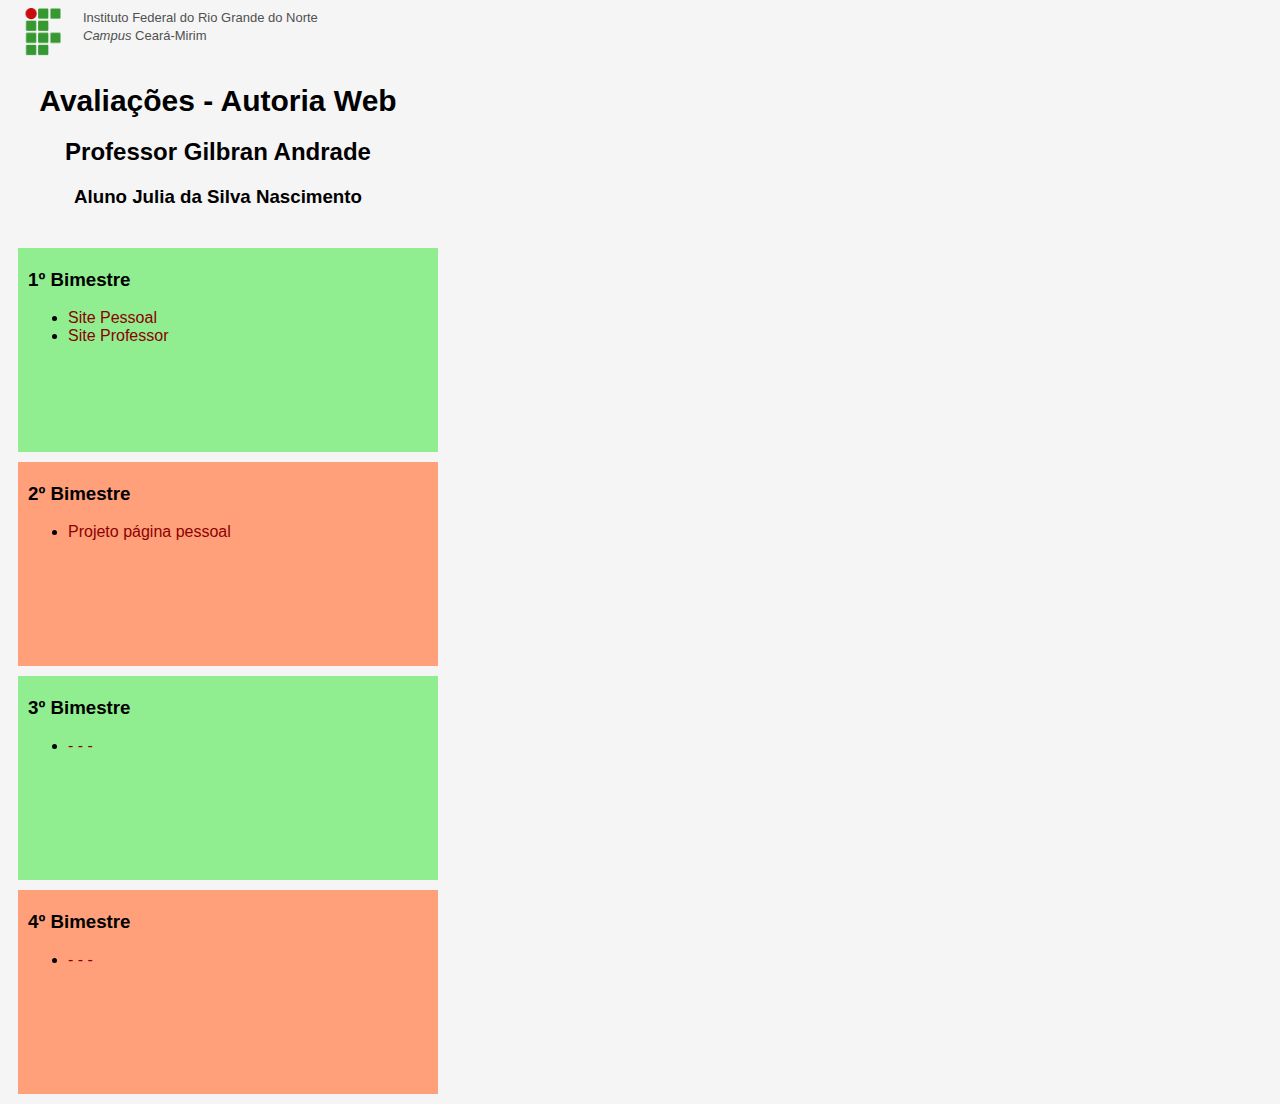
<file: index.html>
<!DOCTYPE html>
<html>
<head>
    <title>Avaliação</title>
    <link rel='stylesheet' href='style.css'>
</head>
<body>
    <div class="topo">
        <img class="logo" src="images/if_small.png">
        <span class="ifrn">Instituto Federal do Rio Grande do Norte</span><br>
        <span class="ifrn"><em>Campus</em> Ceará-Mirim</span>
    </div>
    <div class="titulo">
        <h1>Avaliações - Autoria Web</h1>
        <h2>Professor Gilbran Andrade</h2>
        <h3>Aluno Julia da Silva Nascimento</h4>
    </div>
    <div class="bimestre bimImpar">
        <h3>1º Bimestre</h3>
        <ul>
            <li><a href="#">Site Pessoal</a></li>
            <li><a href="#">Site Professor</a></li>
        </ul>
    </div>
    <div class="bimestre bimPar">
        <h3>2º Bimestre</h3>
        <ul>
            <li><a href="bimestre2/index.html">Projeto página pessoal</a></li>
        </ul>
    </div>
    <div class="bimestre bimImpar">
        <h3>3º Bimestre</h3>
        <ul>
            <li><a href="#">- - -</a></li>
        </ul>
    </div>
    <div class="bimestre bimPar">
        <h3>4º Bimestre</h3>
        <ul>
            <li><a href="#">- - -</a></li>
        </ul>
    </div>
</body>
</html>
</file>
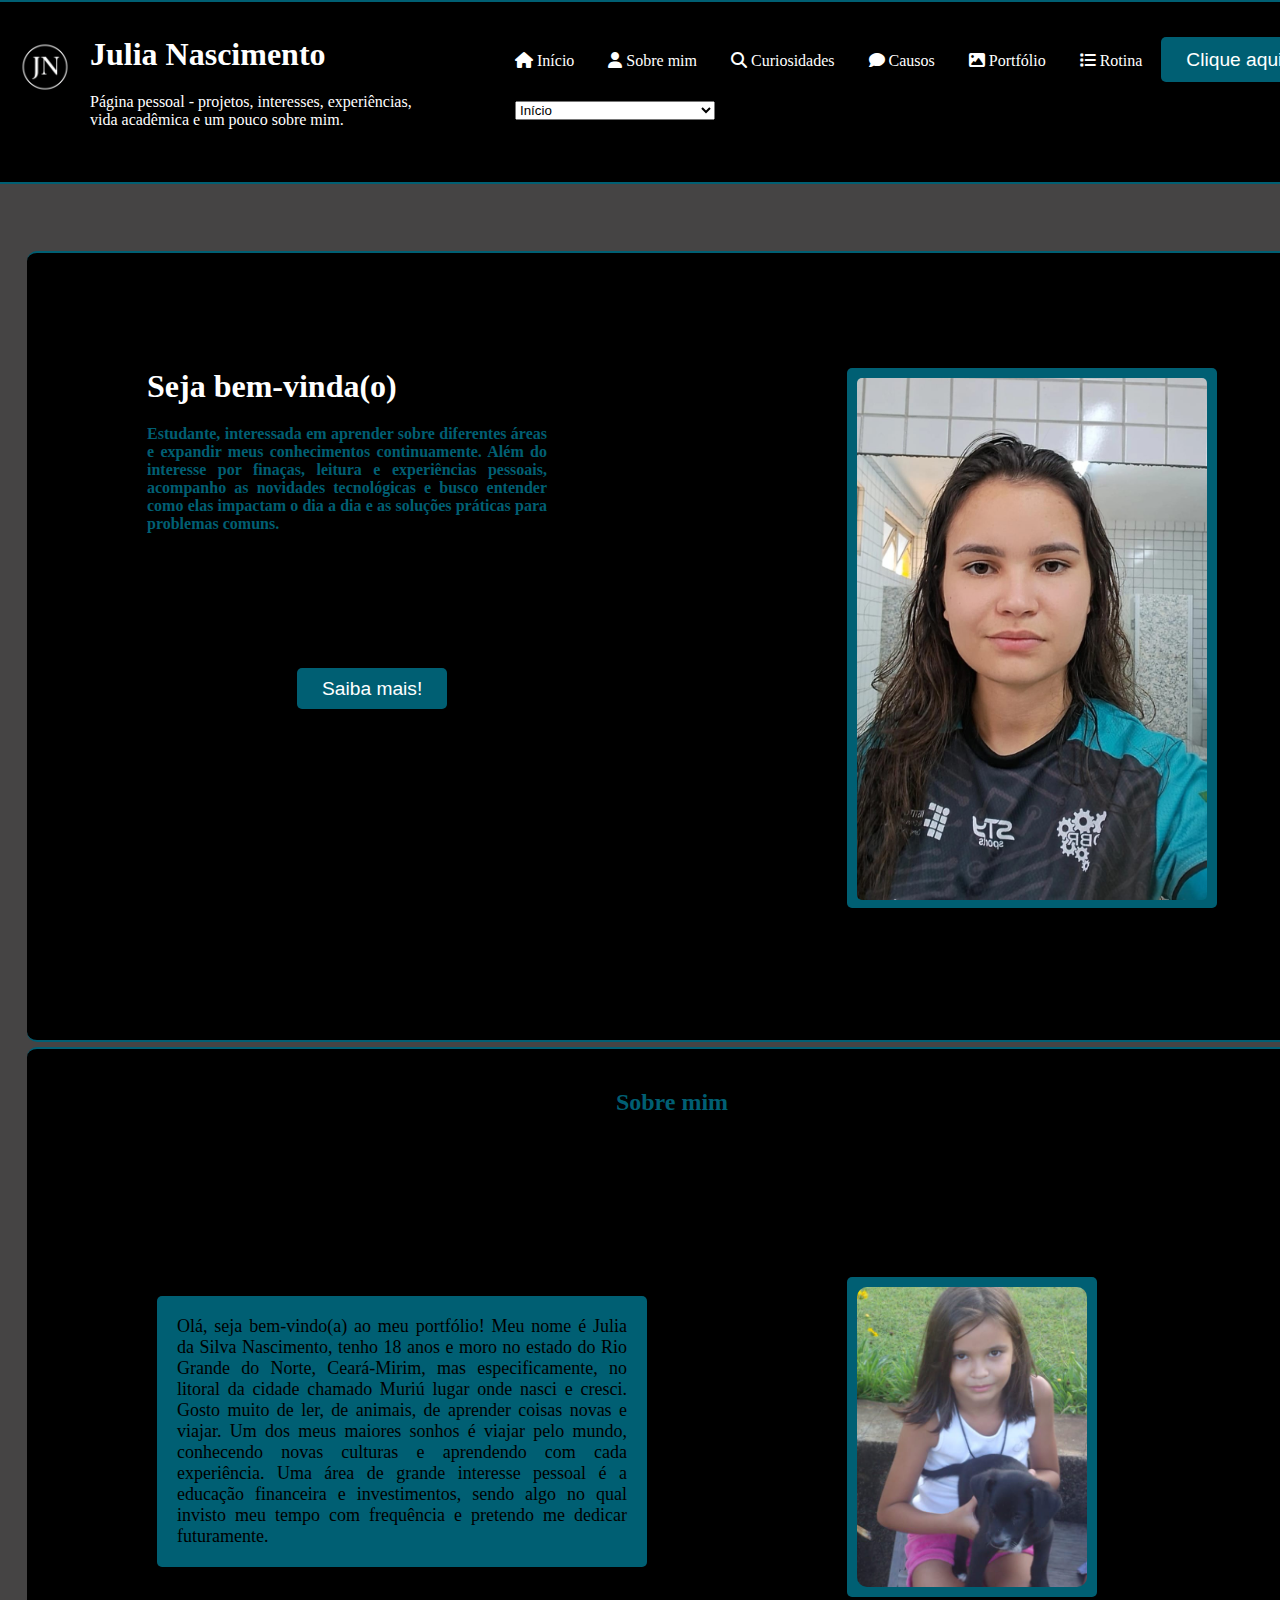
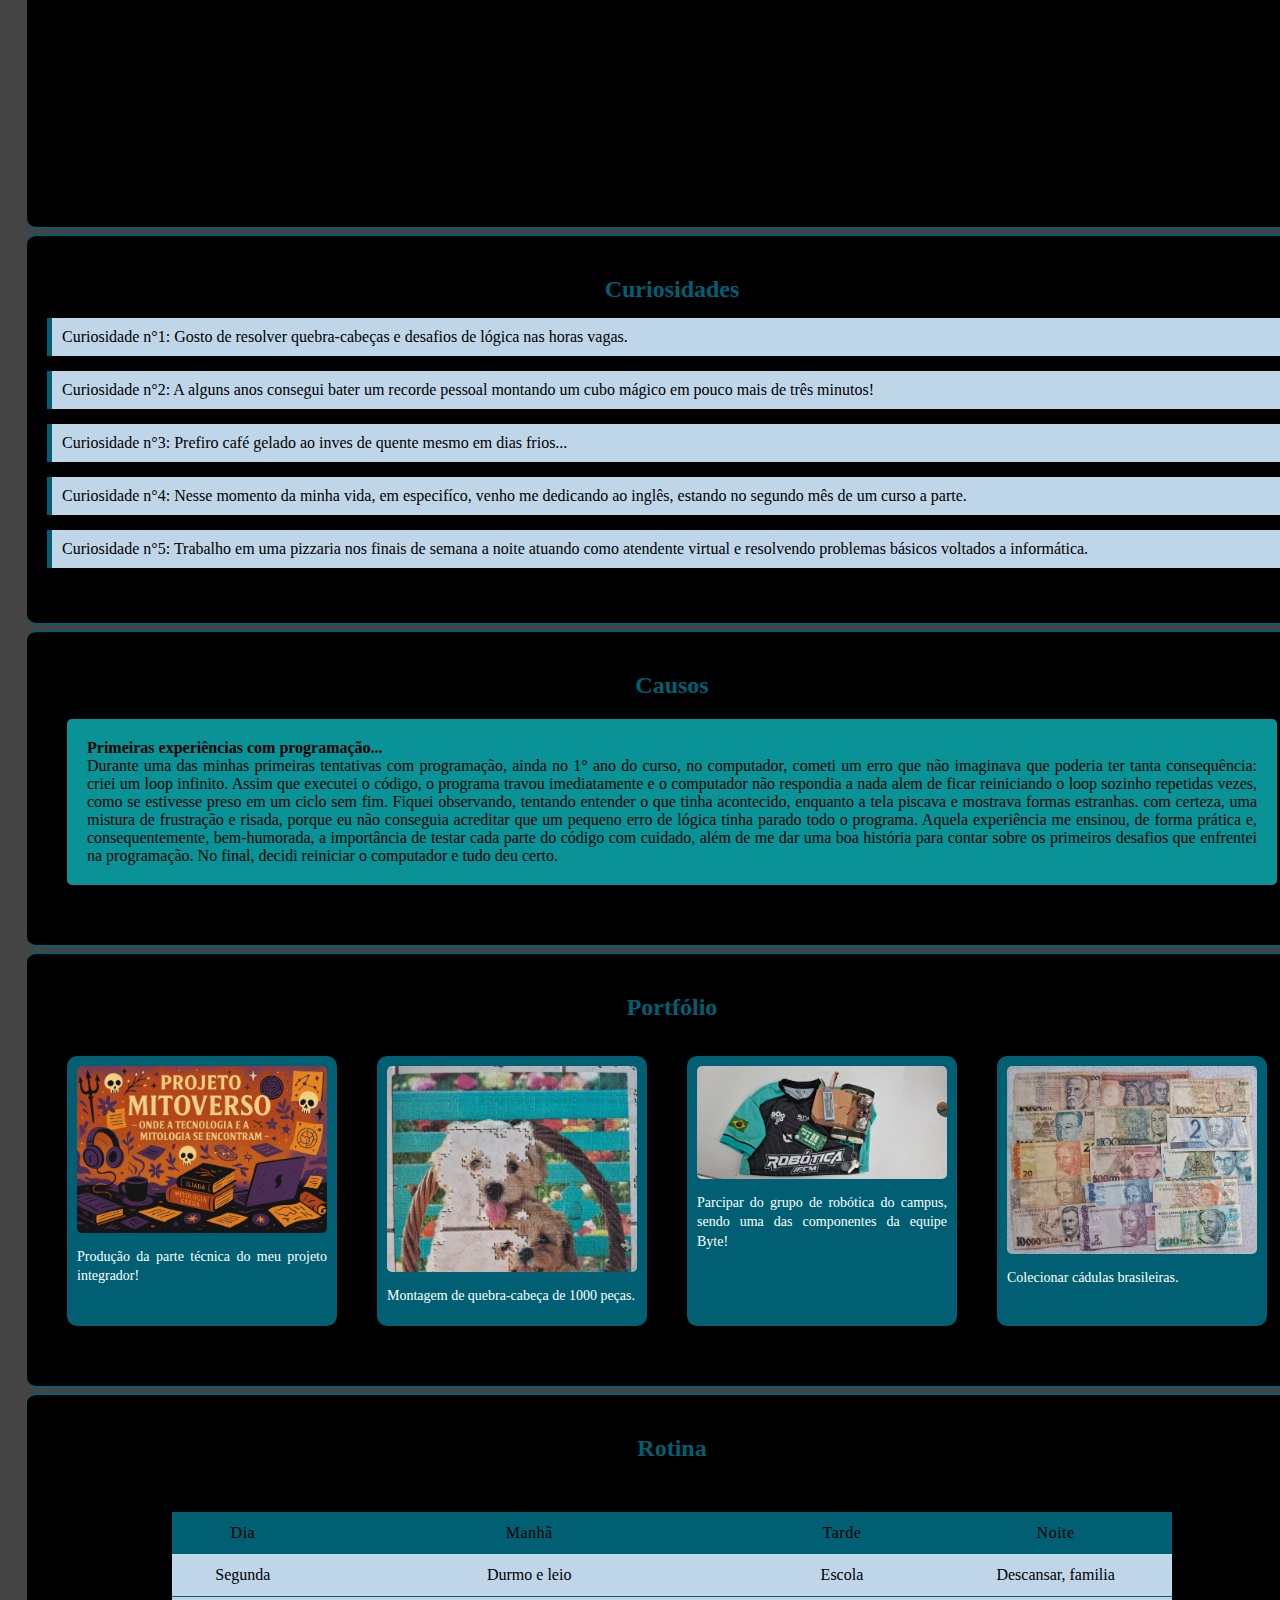
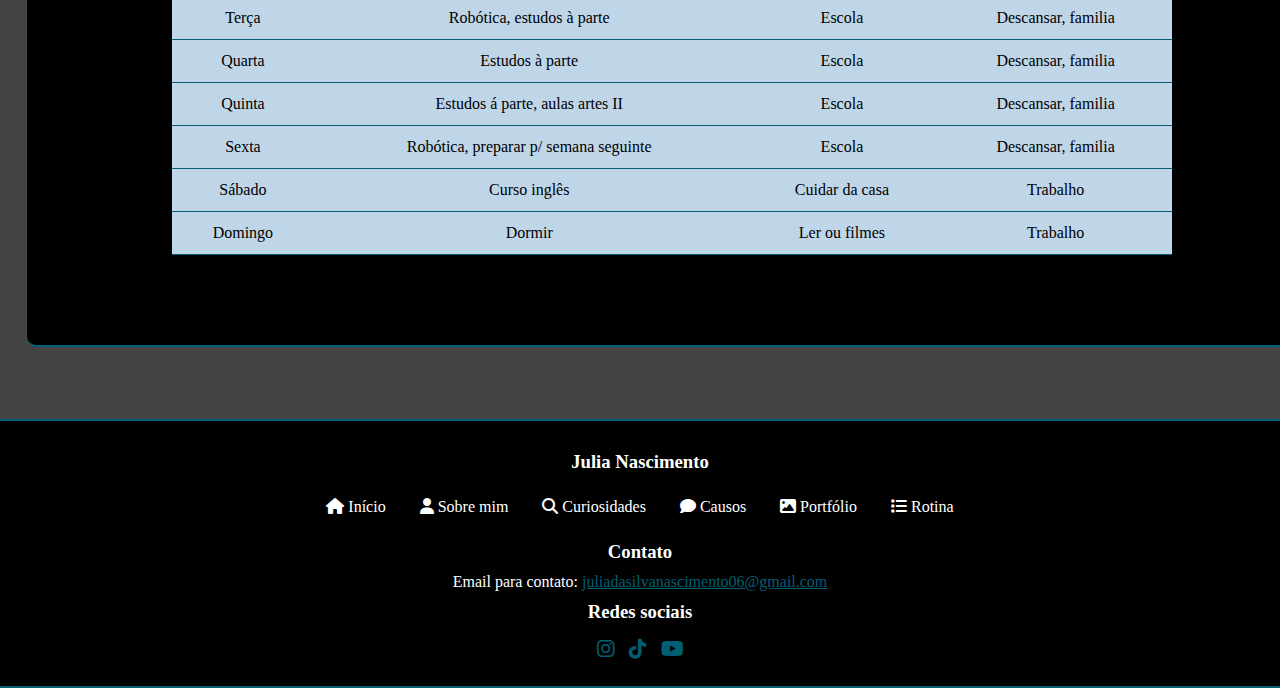
<file: bimestre2/index.html>
<!DOCTYPE html>
<html lang="pt-br">
<head>
    <meta charset="UTF-8">
    <meta name="viewport" content="width=device-width, initial-scale=1.0">
    <title>Julia Nascimento</title>
    <link rel="stylesheet" href="assets\style.css">
    <link rel="shortcut icon" href="img01.png" type="image/x-icon">
    <link rel="stylesheet" href="https://cdnjs.cloudflare.com/ajax/libs/font-awesome/6.4.0/css/all.min.css">
</head>

<body>
    <header>
        <img src="assets\img\img01.png" alt="logo" class="logo">
        <h1 class="titulo1">Julia Nascimento</h1>
        <p class="subtitulo">Página pessoal - projetos, interesses, experiências, <br> vida acadêmica e um pouco sobre mim.</p>
        <nav>
            <a href="#inicio"><i class="fa-solid fa-house"></i>  Início</a>
            <a href="#sobremim"><i class="fa-solid fa-user"></i>  Sobre mim</a>
            <a href="#curiosidades"><i class="fa-solid fa-magnifying-glass"></i>  Curiosidades</a>
            <a href="#causos"><i class="fa-solid fa-comment"></i>  Causos</a>
            <a href="#portfolio"><i class="fa-solid fa-image"></i>  Portfólio</a>
            <a href="#rotina"><i class="fa-solid fa-list"></i>  Rotina</a>
            <a href="#sobremim" class="botao1">Clique aqui!</a>
        </nav>
        <select class="pesquisa" onchange="window.location=this.value">
            <option value="#inicio">Início</option>
            <option value="#sobremim">Sobre mim</option>
            <option value="#curiosidades">Curiosidades</option>
            <option value="#causos">Causos</option>
            <option value="#portfolio">Portfólio</option>
            <option value="#rotina">Rotina</option>
        </select>
    </header>

    <main>
        <section id="inicio" class="inicio">
            <h1 class="titulo2">Seja bem-vinda(o)</h1>
            <h4>Estudante, interessada em aprender sobre diferentes áreas e expandir meus conhecimentos continuamente. Além do interesse por finaças, leitura e experiências pessoais, acompanho as novidades tecnológicas e busco entender como elas impactam o dia a dia e as soluções práticas para problemas comuns.</h4>
            <div class="fundoimg02">
                <img src="assets\img\img02.jpg" alt="foto01" class="img02">
            </div>
            <a href="#sobremim" class="botao2">Saiba mais!</a>
        </section>

        <section id="sobremim">
            <h2>Sobre mim</h2>
            <p class="sobremim">Olá, seja bem-vindo(a) ao meu portfólio! Meu nome é Julia da Silva Nascimento, tenho 18 anos e moro no estado do Rio 
                Grande do Norte, Ceará-Mirim, mas especificamente, no litoral da cidade chamado Muriú lugar onde nasci e cresci. Gosto muito de ler, de 
                animais, de aprender coisas novas e viajar. Um dos meus maiores sonhos é viajar pelo mundo, conhecendo novas culturas e aprendendo com 
                cada experiência. Uma área de grande interesse pessoal é a educação financeira e investimentos, sendo algo no qual invisto meu tempo com 
                frequência e pretendo me dedicar futuramente.</p>
            <div class="fundoimg03">
                <img src="assets\img\img03.jpg" alt="foto02" class="img03">
            </div>
        </section>

        <section id="curiosidades">
            <h2>Curiosidades</h2>
            <ul class="curiosidades">
                <li>Curiosidade n°1: Gosto de resolver quebra-cabeças e desafios de lógica nas horas vagas.</li>
                <li>Curiosidade n°2: A alguns anos consegui bater um recorde pessoal montando um cubo mágico em pouco mais de três minutos!</li>
                <li>Curiosidade n°3: Prefiro café gelado ao inves de quente mesmo em dias frios...</li>
                <li>Curiosidade n°4: Nesse momento da minha vida, em especifíco, venho me dedicando ao inglês, estando no segundo mês de um curso a parte. </li>
                <li>Curiosidade n°5: Trabalho em uma pizzaria nos finais de semana a noite atuando como atendente virtual e resolvendo problemas básicos voltados a informática. </li>
            </ul>

        </section>

        <section id="causos">
            <h2>Causos</h2>
            <p class="causos"><strong>Primeiras experiências com programação... </strong><br>Durante uma das minhas primeiras tentativas com programação, ainda no 1° ano do curso, no computador, cometi um erro que não imaginava que poderia ter tanta consequência: criei um loop infinito. Assim que executei o código, o programa travou imediatamente e o computador não respondia a nada alem de ficar reiniciando o loop sozinho repetidas vezes, como se estivesse preso em um ciclo sem fim. Fiquei observando, tentando entender o que tinha acontecido, enquanto a tela piscava e mostrava formas estranhas. com certeza, uma mistura de frustração e risada, porque eu não conseguia acreditar que um pequeno erro de lógica tinha parado todo o programa. Aquela experiência me ensinou, de forma prática e, consequentemente, bem-humorada, a importância de testar cada parte do código com cuidado, além de me dar uma boa história para contar sobre os primeiros desafios que enfrentei na programação. No final, decidi reiniciar o computador e tudo deu certo.</p>

        </section>

        <section id="portfolio" class="">
            <h2>Portfólio</h2>
            <div class="card">
                <img src="assets\img\atividade_1.jpg" alt="Atividade 1">
                <p class="card-text">Produção da parte técnica do meu projeto integrador!</p>
            </div>
  
            <div class="card">
                <img src="assets\img\atividade_2.jpg" alt="Atividade 2">
                <p class="card-text">Montagem de quebra-cabeça de 1000 peças.</p>
            </div>
  
            <div class="card">
                <img src="assets\img\atividade_3.jpg" alt="Atividade 3">
                <p class="card-text">Parcipar do grupo de robótica do campus, sendo uma das componentes da equipe Byte!</p>
            </div>
                
            <div class="card">
                <img src="assets\img\atividade_4.jpg" alt="Atividade 4">
                <p class="card-text">Colecionar cádulas brasileiras.</p>
            </div>
        </section>

        <section id="rotina">
            <h2>Rotina</h2>
            <table class="rotina">
                <thead>
                    <tr>
                        <th>Dia</th>
                        <th>Manhã</th>
                        <th>Tarde</th>
                        <th>Noite</th>
                    </tr>
                </thead>
                <tbody>
                    <tr>
                        <td>Segunda</td>
                        <td>Durmo e leio</td>
                        <td>Escola</td>
                        <td>Descansar, familia</td>
                    </tr>
                    <tr>
                        <td>Terça</td>
                        <td>Robótica, estudos à parte</td>
                        <td>Escola</td>
                        <td>Descansar, familia</td>
                    </tr>
                    <tr>
                        <td>Quarta</td>
                        <td>Estudos à parte</td>
                        <td>Escola</td>
                        <td>Descansar, familia</td>
                    </tr>
                    <tr>
                        <td>Quinta</td>
                        <td>Estudos á parte, aulas artes II</td>
                        <td>Escola</td>
                        <td>Descansar, familia</td>
                    </tr>
                    <tr>
                        <td>Sexta</td>
                        <td>Robótica, preparar p/ semana seguinte</td>
                        <td>Escola</td>
                        <td>Descansar, familia</td>
                    </tr>
                    <tr>
                        <td>Sábado</td>
                        <td>Curso inglês</td>
                        <td>Cuidar da casa</td>
                        <td>Trabalho</td>
                    </tr>
                    <tr>
                        <td>Domingo</td>
                        <td>Dormir</td>
                        <td>Ler ou filmes</td>
                        <td>Trabalho</td>
                    </tr>
                </tbody>
            </table>
        </section>
    </main>

    <footer>
        <h3>Julia Nascimento</h3>
        <nav>
            <ul>
                <li><a href="#inicio"><i class="fa-solid fa-house"></i>  Início</a></li>
                <li><a href="#sobremim"><i class="fa-solid fa-user"></i>  Sobre mim</a></li>
                <li><a href="#curiosidades"><i class="fa-solid fa-magnifying-glass"></i>  Curiosidades</a></li>
                <li><a href="#causos"><i class="fa-solid fa-comment"></i>  Causos</a></li>
                <li><a href="#portfolio"><i class="fa-solid fa-image"></i>  Portfólio</a></li>
                <li><a href="#rotina"><i class="fa-solid fa-list"></i>  Rotina</a></li>
            </ul>
        </nav>

        <h3>Contato</h3>
        <p>Email para contato: <a href="mailto: juliadasilvanascimento06@gmail.com">juliadasilvanascimento06@gmail.com</a></p>

        <h3>Redes sociais</h3>
        <div class="redes">
            <a href="https://instagram.com/julianascimento006" target="_blank"><i class="fab fa-instagram"></i></a>
            <a href="https://tiktok.com/@juliadasi1va" target="_blank"><i class="fab fa-tiktok"></i></a>
            <a href="https://youtube.com/@JuliadaSilvaNascimento06" target="_blank"><i class="fab fa-youtube"></i></a>
        </div>
    </footer>
</body>
</html>
</file>
<file: style.css>
body {
    background-color: whitesmoke;
    font-family:'Lucida Sans', 'Lucida Sans Regular', 'Lucida Grande', 'Lucida Sans Unicode', Geneva, Verdana, sans-serif;
}

.bimestre {
    width: 400px;
    height: 200px;
    margin: 10px;
    padding: 2px 10px;
}

.bimImpar {
    background-color: lightgreen;
}

.bimPar {
    background-color: lightsalmon;
}

.logo {
    width: 40px;
    float: left;
    padding-right: 20px;
    margin-left: 15px;
}

a:link,
a:visited {
    color: darkred;
    text-decoration: none;
}
a:hover {
    color: red;
    text-decoration: underline;
}

.ifrn {
    color: rgb(80, 80, 80);
    font-size: small;
}

.titulo {
    width: 400px;
    margin: 40px 0;
    padding: 0px 10px;
    text-align: center;
}

h1 {
    font-size: 30px;
}

.topo {
    width: 400px;
}
</file>
